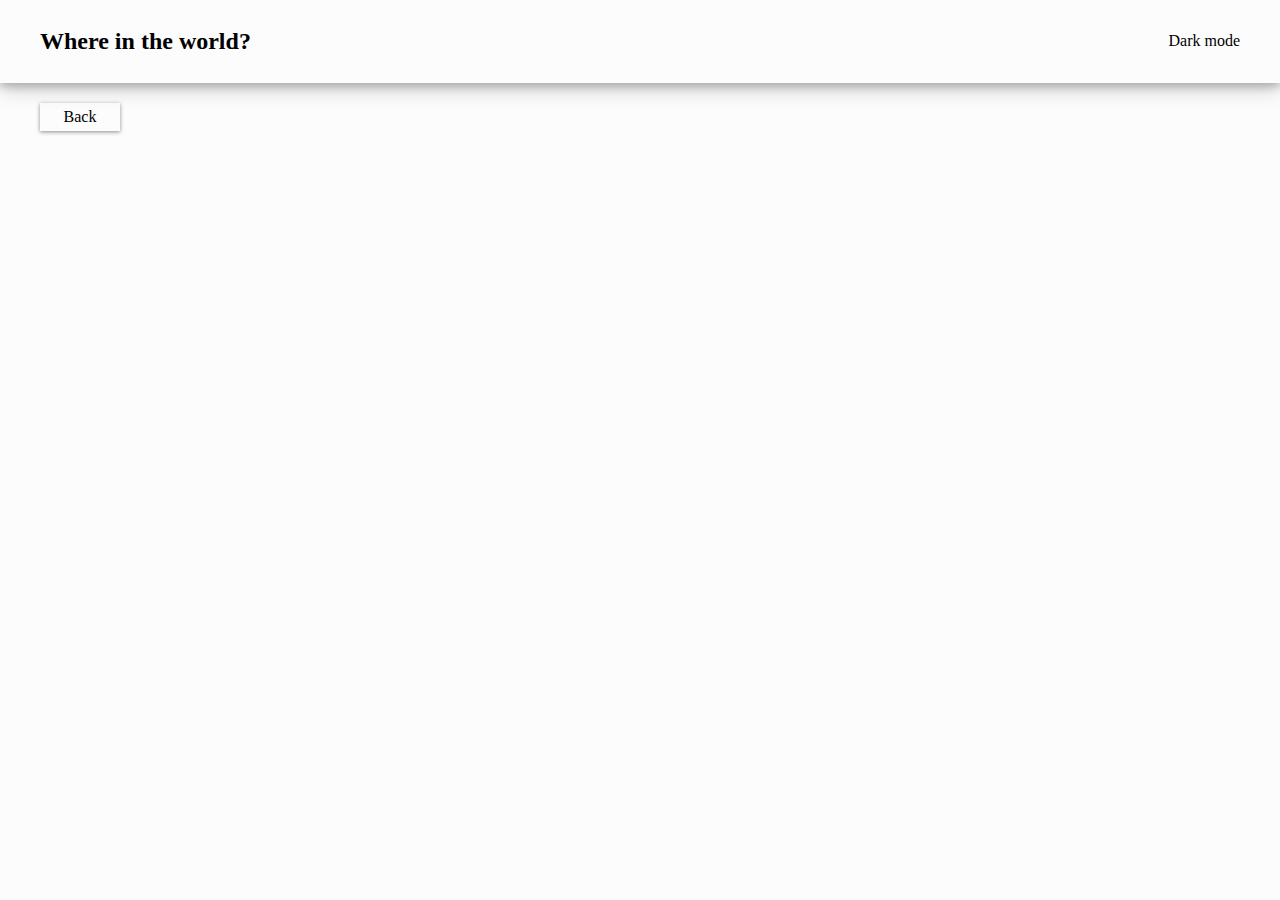
<file: detail-page.html>
<!DOCTYPE html>
<html lang="en">
<head>
    <meta charset="UTF-8">
    <meta name="viewport" content="width=device-width, initial-scale=1.0">
    <title>Countries</title>
    <link rel="stylesheet" href="style.css">
</head>
<body>
    <div class="container">
        <div class="header">
            <h2 class="header-title">Where in the world?</h2>
            <div class="mode-change">Dark mode</div>
        </div>
        <div class="countries_detailes_wrapper">
            <a href="/index.html" class="backBtn">Back</a>
         <div class="countries_detailes"></div>
        </div>
    </div>
    <script>
        // countryName = JSON.parse(localStorage.getItem("countryName")) || [];
        countriesList  = JSON.parse(localStorage.getItem("countriesList")) || [];
        const urlParams = new URLSearchParams(window.location.search);
        const countryName = urlParams.get("country");
         console.log("countryName", countryName,countriesList);

        const selectedItemDetail = countriesList.filter((c)=>c.name === countryName);
        console.log("selectedItemDetail", selectedItemDetail);
         
           const detailsContainer = document.querySelector(".countries_detailes");
         
           selectedItemDetail?.forEach((selectedItemDetail) => {
            const details = document.createElement("div");
            details.className = "countryinfo";
            const bordersHTML = selectedItemDetail.borders?.length
      ? `<div class="border-countries-items">
          ${selectedItemDetail.borders.map((border) => `<button class="country-details-borders">${border}</button>`).join("")}
         </div>`
      : `<div class="border-countries-items">No borders</div>`;

            details.innerHTML = `
               
            <div class="countryinfo-img-wrapper">
                <img class="countryinfo-img" src="${selectedItemDetail.flag}" width="600px">
            </div>
            <div class="countryinfo-contents">

                 <h2 class="country-title">${selectedItemDetail.name}</h2>
                    <div class="country-details">
                        <div class="country-details-left">
                    <p><strong>Native name:</strong> ${selectedItemDetail.nativeName}</p>
                    <p><strong>Population:</strong> ${selectedItemDetail.population}</p>
                    <p><strong>Region:</strong> ${selectedItemDetail.region}</p>
                    <p><strong>Sub Region:</strong> ${selectedItemDetail.subregion}</p>
                    <p><strong>Capital:</strong> ${selectedItemDetail.capital}</p>
                        </div>
                      <div class="country-details-right">
                    <p><strong>TopLevel Domain:</strong> ${selectedItemDetail.topLevelDomain}</p>
                    <p><strong>currencies:</strong> 
                           ${selectedItemDetail.currencies.map((currency) => `${currency.code}`) .join("")}
                              </p>
                    <p><strong>languages:</strong> 
                         ${selectedItemDetail.languages.map((lang) =>`${lang.name}`) .join(",")}
                         </p>
                      </div>
                    </div>
                <div class="country-details_footer">
                    <h2 class="border-countries">Border countries</h2>
                  ${bordersHTML}
                   </div>
            </div>`;
            detailsContainer.appendChild(details);
        });
            
 
        
    </script>
</body>
<script src="script.js"></script>
</html>
</file>
<file: style.css>
h2 {
  font-family: Nunito Sans;
}
.show {
  display: flex !important;
}
.dropdown-content {
  position: absolute;
  background-color: #f9f9f9;
  min-width: 138px;
  box-shadow: 0px 8px 16px 0px rgba(0, 0, 0, 0.2);
  z-index: 1;
  padding: 12px;
  display: none;
  gap: 6px;
  flex-direction: column;
  z-index: 17;
  top: 15%;
}
body {
  background: hsl(0, 0%, 99%);
  margin: 0;
}

.countries_wrapper {
  padding: 0 40px;
}
.container {
  padding-bottom: 20px;
}

.header {
  display: flex;
  justify-content: space-between;
  margin-bottom: 20px;
  box-shadow: 0 4px 8px 0 rgba(0, 0, 0, 0.2), 0 6px 20px 0 rgba(0, 0, 0, 0.19);
  padding: 8px 40px;
  align-items: center;
}

.countries_wrapper-header {
  display: flex;
  justify-content: space-between;
}

.countries_wrapper-list {
  margin: 30px 0;
  display: grid;
  grid-template-columns: 1fr 1fr 1fr 1fr;
  gap: 60px;
}
.mode-change {
  cursor: pointer;
}
img.country-img {
  width: 100%;
  min-height: 300px;
}
.countries {
  background: #fff;
  box-shadow: 0 0px 0px 0 rgba(0, 0, 0, 0.2), 0 0px 5px 0 rgba(0, 0, 0, 0.19);
  min-width: 359px;
}

.country-contents {
  padding: 10px 16px;
}

.country-details p {
  margin: 5px 0;
}

.country-img-wrapper {
  width: 100%;
}

h2.country-title {
  margin: 2px 0;
  padding-bottom: 14px;
}
input#search-input {
  width: 500px;
  height: 48px;
  box-shadow: 0 0px 0px 0px rgba(0, 0, 0, 0.2), 0 0px 4px 0 rgba(0, 0, 0, 0.19);
  background: #fff;
  border: 0;
  padding: 20px;
}
a.dropdown-items {
  display: flex;
  flex-direction: column;
}

.filterContainer {
  /* margin-left: 10px; */
  display: flex;
  flex-direction: column;
  gap: 11px;
}

button.dropbtn {
  min-width: 160px;
  background: #fff;
  box-shadow: 0px 1px 3px 0px rgba(0, 0, 0, 0.2);
  border: none;
  height: 38px;
  text-align: start;
  padding-left: 8px;
}

a.dropdown-items {
  text-decoration: none;
  color: #000;
}

a.backBtn {
  text-decoration: none;
  width: 70px;
  padding: 5px;
  box-shadow: 0px 1px 4px 0px #8d8d8d;
  color: #000;
  text-align: center;
}

.countries_detailes_wrapper {
  display: flex;
  flex-direction: column;
  gap: 50px;
  padding: 0 40px;
}

.countryinfo {
  display: grid;
  grid-template-columns: 50% 50%;
  align-items: center;
}

.country-details {
  display: flex;
  flex-direction: column;
}

.country-details_footer {
  margin-top: 55px;
  display: flex;
  align-items: center;
  gap: 20px;
}

button.country-details-borders {
  width: 85px;
  padding: 5px;
  box-shadow: 0px 0px 2px 0px #aba4a4;
  color: #000;
  text-align: center;
  background: #fff;
  border: none;
  gap: 10px;
  /* display: flex; */
}
@media (max-width: 750px) {
  .header {
    box-shadow: 0 -3px 2px 0 rgba(0, 0, 0, 0.2), 0 0px 4px 0 rgba(0, 0, 0, 0.19);
    padding: 25px 18px;
    /* background: hsl(209, 23%, 22%); */
  }
  h2.header-title {
    margin: 0;
    font-size: 16px;
  }

  .mode-change {
    font-size: 14px;
  }
  .countries_wrapper {
    padding: 0px 18px;
  }
  .countries_wrapper-header {
    flex-direction: column;
    gap: 30px;
  }

  input#search-input {
    width: 100%;
  }
  button.dropbtn {
    width: 176px;
    height: 44px;
  }
  .country-contents {
    padding: 10px 30px;
  }
  .countries_detailes_wrapper {
    padding: 0px 30px;
    gap: unset;
  }
  img.countryinfo-img {
    width: 100%;
  }
  .countryinfo-img-wrapper {
    margin: 45px 0;
  }
  .countryinfo {
    grid-template-columns: unset;
  }
  /* .country-details {
      gap: 30px;
    } */
  .country-details_footer {
    flex-direction: column;
    align-items: flex-start;
    gap: unset;
    margin-top: 20px;
  }
}
/* dark */
body.dark {
  background: hsl(207, 26%, 17%);
}
.dark .container {
  background: hsl(207, 26%, 17%);
}
.dark .header {
  background: hsl(209, 23%, 22%);
}
.dark p,
.dark h2,
.dark strong {
  color: #fff;
}
.dark input#search-input {
  background: hsl(209, 23%, 22%);
}

.dark button.dropbtn {
  background: hsl(209, 23%, 22%);
  color: #fff;
}
/* .dark .country-contents {
    background: hsl(209, 23%, 22%);
  } */
.dark .countries {
  background: hsl(209, 23%, 22%);
}
.dark #search-input::placeholder {
  color: #fff;
}
.dark a.backBtn {
  color: #fff;
}
.dark .dropdown-content {
  background: hsl(209, 23%, 22%);
}
.dark a.dropdown-items {
  color: #fff;
}
.dark button.country-details-borders {
  background: hsl(209, 23%, 22%);
  color: #fff;
}
</file>
